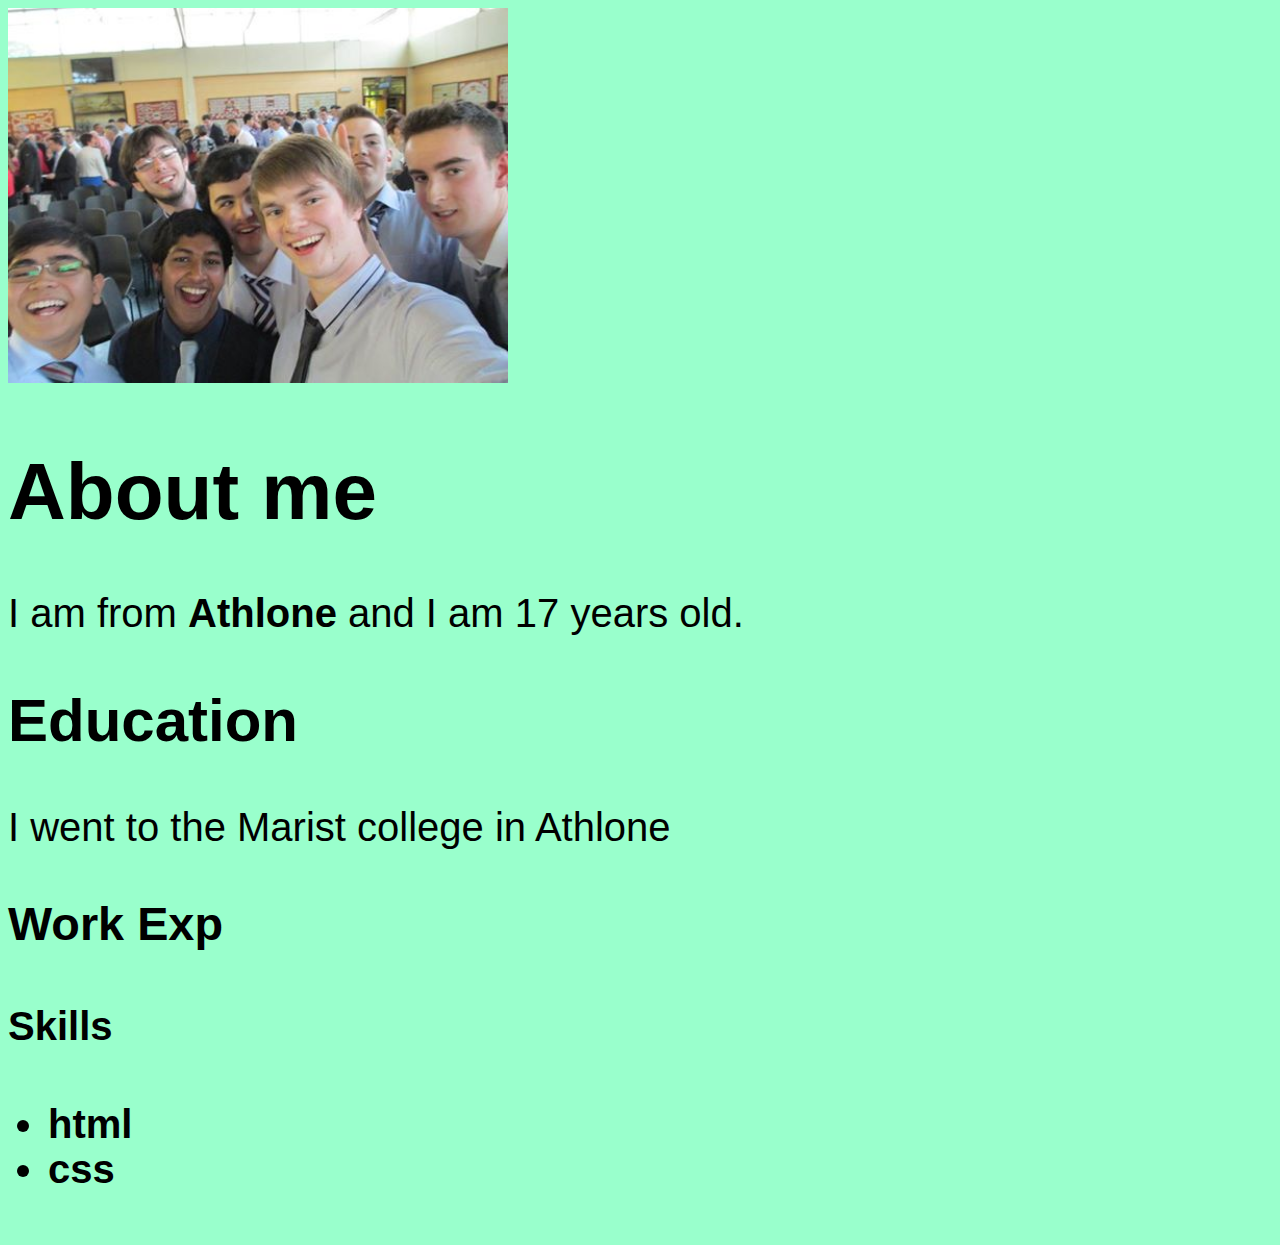
<file: index.html>
<!--Paul Coughlan x14377741 -->
<!DOCTYPE html>
	<html>
		<head>
			<title></title>
			<link rel="stylesheet" type="text/css" href="style.css"/>
		</head>
		<body>
			<img src="paul.jpg"width="500px"/>
			<h1>About me</h1>
				<p>I am from <strong>Athlone</strong> and I am 17 years old.</p>
			<h2>Education</h2>
				<p>I went to the Marist college in Athlone</p>
			<h3>Work Exp</h3>
			<h4>Skills<h4>
			<ul>
				<li>html</li>
				<li>css</li>
			</ul>
		
		</body>
	
	
	</html>
</file>
<file: style.css>
body
{
background-color: #99FFCC;
font-size: 250%;
font-family: Helvetica;

}
</file>
